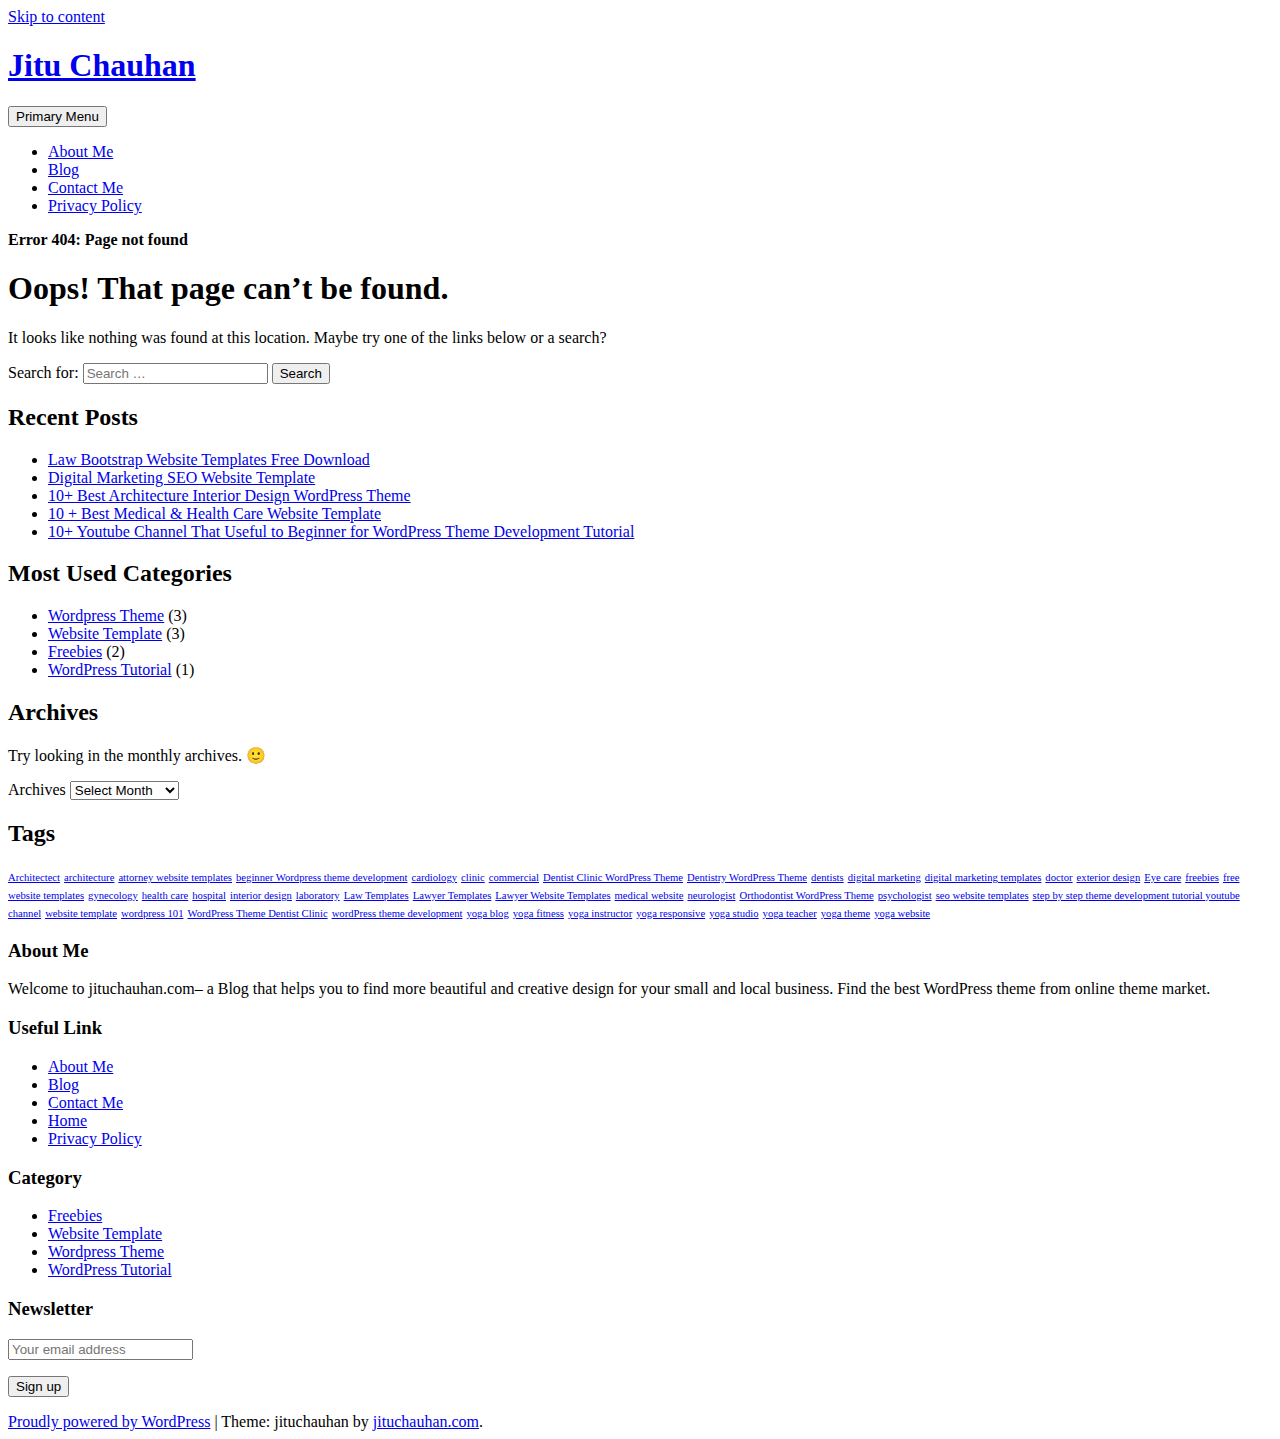
<file: StudentApp/static/assets/vendor/custom-js/jquery.multi-select.html>
<!DOCTYPE html>
    <html lang="en-US" prefix="og: http://ogp.me/ns#">

    <head>
    	
   
        <meta name="google-site-verification" content="4KqxXLPDRgArLiUh4ZFZ0BLFW6n7QN0jibkjD7lBNMg" />
        <meta charset="UTF-8">
        <meta name="viewport" content="width=device-width, initial-scale=1">
        <link rel="profile" href="http://gmpg.org/xfn/11">
        <link href="https://fonts.googleapis.com/css?family=Open+Sans:300,400,400i,600,600i,700,700i,800" rel="stylesheet">
        <title>Page not found - Jitu Chauhan</title>

<!-- This site is optimized with the Yoast SEO plugin v7.9 - https://yoast.com/wordpress/plugins/seo/ -->
<meta name="robots" content="noindex,follow"/>
<meta property="og:locale" content="en_US" />
<meta property="og:type" content="object" />
<meta property="og:title" content="Page not found - Jitu Chauhan" />
<meta property="og:site_name" content="Jitu Chauhan" />
<meta name="twitter:card" content="summary" />
<meta name="twitter:title" content="Page not found - Jitu Chauhan" />
<script type='application/ld+json'>{"@context":"https:\/\/schema.org","@type":"Person","url":"https:\/\/jituchauhan.com\/","sameAs":[],"@id":"#person","name":"Jitu Chauhan"}</script>
<script type='application/ld+json'>{"@context":"https:\/\/schema.org","@type":"BreadcrumbList","itemListElement":[{"@type":"ListItem","position":1,"item":{"@id":"https:\/\/jituchauhan.com\/","name":"Home"}},{"@type":"ListItem","position":2,"item":{"@id":null,"name":"Error 404: Page not found"}}]}</script>
<!-- / Yoast SEO plugin. -->

<link rel='dns-prefetch' href='//maxcdn.bootstrapcdn.com' />
<link rel='dns-prefetch' href='//s.w.org' />
<link rel="alternate" type="application/rss+xml" title="Jitu Chauhan &raquo; Feed" href="https://jituchauhan.com/feed/" />
<link rel="alternate" type="application/rss+xml" title="Jitu Chauhan &raquo; Comments Feed" href="https://jituchauhan.com/comments/feed/" />
		<script type="text/javascript">
			window._wpemojiSettings = {"baseUrl":"https:\/\/s.w.org\/images\/core\/emoji\/11\/72x72\/","ext":".png","svgUrl":"https:\/\/s.w.org\/images\/core\/emoji\/11\/svg\/","svgExt":".svg","source":{"concatemoji":"https:\/\/jituchauhan.com\/wp-includes\/js\/wp-emoji-release.min.js?ver=4.9.8"}};
			!function(a,b,c){function d(a,b){var c=String.fromCharCode;l.clearRect(0,0,k.width,k.height),l.fillText(c.apply(this,a),0,0);var d=k.toDataURL();l.clearRect(0,0,k.width,k.height),l.fillText(c.apply(this,b),0,0);var e=k.toDataURL();return d===e}function e(a){var b;if(!l||!l.fillText)return!1;switch(l.textBaseline="top",l.font="600 32px Arial",a){case"flag":return!(b=d([55356,56826,55356,56819],[55356,56826,8203,55356,56819]))&&(b=d([55356,57332,56128,56423,56128,56418,56128,56421,56128,56430,56128,56423,56128,56447],[55356,57332,8203,56128,56423,8203,56128,56418,8203,56128,56421,8203,56128,56430,8203,56128,56423,8203,56128,56447]),!b);case"emoji":return b=d([55358,56760,9792,65039],[55358,56760,8203,9792,65039]),!b}return!1}function f(a){var c=b.createElement("script");c.src=a,c.defer=c.type="text/javascript",b.getElementsByTagName("head")[0].appendChild(c)}var g,h,i,j,k=b.createElement("canvas"),l=k.getContext&&k.getContext("2d");for(j=Array("flag","emoji"),c.supports={everything:!0,everythingExceptFlag:!0},i=0;i<j.length;i++)c.supports[j[i]]=e(j[i]),c.supports.everything=c.supports.everything&&c.supports[j[i]],"flag"!==j[i]&&(c.supports.everythingExceptFlag=c.supports.everythingExceptFlag&&c.supports[j[i]]);c.supports.everythingExceptFlag=c.supports.everythingExceptFlag&&!c.supports.flag,c.DOMReady=!1,c.readyCallback=function(){c.DOMReady=!0},c.supports.everything||(h=function(){c.readyCallback()},b.addEventListener?(b.addEventListener("DOMContentLoaded",h,!1),a.addEventListener("load",h,!1)):(a.attachEvent("onload",h),b.attachEvent("onreadystatechange",function(){"complete"===b.readyState&&c.readyCallback()})),g=c.source||{},g.concatemoji?f(g.concatemoji):g.wpemoji&&g.twemoji&&(f(g.twemoji),f(g.wpemoji)))}(window,document,window._wpemojiSettings);
		</script>
		<style type="text/css">
img.wp-smiley,
img.emoji {
	display: inline !important;
	border: none !important;
	box-shadow: none !important;
	height: 1em !important;
	width: 1em !important;
	margin: 0 .07em !important;
	vertical-align: -0.1em !important;
	background: none !important;
	padding: 0 !important;
}
</style>
<link rel='stylesheet' id='contact-form-7-css'  href='https://jituchauhan.com/wp-content/plugins/contact-form-7/includes/css/styles.css?ver=5.0.3' type='text/css' media='all' />
<link rel='stylesheet' id='bootstrap-css'  href='https://jituchauhan.com/wp-content/themes/jituchauhan/css/bootstrap.min.css?ver=3.3.7' type='text/css' media='all' />
<link rel='stylesheet' id='jituchauhan-style-css'  href='https://jituchauhan.com/wp-content/themes/jituchauhan/style.css?ver=4.9.8' type='text/css' media='all' />
<link rel='stylesheet' id='wpb-fa-css'  href='https://maxcdn.bootstrapcdn.com/font-awesome/4.4.0/css/font-awesome.min.css?ver=4.9.8' type='text/css' media='all' />
<link rel='stylesheet' id='addtoany-css'  href='https://jituchauhan.com/wp-content/plugins/add-to-any/addtoany.min.css?ver=1.14' type='text/css' media='all' />
<style id='addtoany-inline-css' type='text/css'>
@media screen and (min-width:981px){
.a2a_floating_style.a2a_default_style{display:none;}
}
</style>
<script type='text/javascript' src='https://jituchauhan.com/wp-includes/js/jquery/jquery.js?ver=1.12.4'></script>
<script type='text/javascript' src='https://jituchauhan.com/wp-includes/js/jquery/jquery-migrate.min.js?ver=1.4.1'></script>
<script type='text/javascript' src='https://jituchauhan.com/wp-content/plugins/add-to-any/addtoany.min.js?ver=1.0'></script>
<link rel='https://api.w.org/' href='https://jituchauhan.com/wp-json/' />
<link rel="EditURI" type="application/rsd+xml" title="RSD" href="https://jituchauhan.com/xmlrpc.php?rsd" />
<link rel="wlwmanifest" type="application/wlwmanifest+xml" href="https://jituchauhan.com/wp-includes/wlwmanifest.xml" /> 
<meta name="generator" content="WordPress 4.9.8" />

<script data-cfasync="false">
window.a2a_config=window.a2a_config||{};a2a_config.callbacks=[];a2a_config.overlays=[];a2a_config.templates={};
a2a_config.icon_color="unset,#ffffff";
(function(d,s,a,b){a=d.createElement(s);b=d.getElementsByTagName(s)[0];a.async=1;a.src="https://static.addtoany.com/menu/page.js";b.parentNode.insertBefore(a,b);})(document,"script");
</script>
	<script>
		  (function(i,s,o,g,r,a,m){i['GoogleAnalyticsObject']=r;i[r]=i[r]||function(){
		  (i[r].q=i[r].q||[]).push(arguments)},i[r].l=1*new Date();a=s.createElement(o),
		  m=s.getElementsByTagName(o)[0];a.async=1;a.src=g;m.parentNode.insertBefore(a,m)
		  })(window,document,'script','https://www.google-analytics.com/analytics.js','ga');
		
		  ga('create', 'UA-92805225-1', 'auto');
		  ga('send', 'pageview');

	</script>
        
        


    <link rel="stylesheet" type="text/css" href="http://jituchauhan.com/wp-content/plugins/template-help-featured-templates/css/style.css" />
    <link rel="stylesheet" type="text/css" href="http://jituchauhan.com/wp-content/plugins/template-help-featured-templates/css/preview.css" />
    <script type="text/javascript">
        function html_entity_decode(str) {
            var ta = document.createElement("textarea");
            ta.innerHTML=str.replace(/</g,"&lt;").replace(/>/g,"&gt;");
            toReturn = ta.value;
            ta = null;
            return toReturn
        }
    </script>
    <link rel="icon" href="https://jituchauhan.com/wp-content/uploads/2017/07/cropped-jituchauhan-32x32.png" sizes="32x32" />
<link rel="icon" href="https://jituchauhan.com/wp-content/uploads/2017/07/cropped-jituchauhan-192x192.png" sizes="192x192" />
<link rel="apple-touch-icon-precomposed" href="https://jituchauhan.com/wp-content/uploads/2017/07/cropped-jituchauhan-180x180.png" />
<meta name="msapplication-TileImage" content="https://jituchauhan.com/wp-content/uploads/2017/07/cropped-jituchauhan-270x270.png" />
		<!-- Google AdSense Ad --->
		<script async src="//pagead2.googlesyndication.com/pagead/js/adsbygoogle.js"></script>
<script>
  (adsbygoogle = window.adsbygoogle || []).push({
    google_ad_client: "ca-pub-2256645353903872",
    enable_page_level_ads: true
  });
</script>
    </head>

    <body class="error404 wp-custom-logo hfeed">
    	
        <div id="page" class="site">
            <div class="header">
                <div class="container">
                <div class="row">
                        <a class="skip-link screen-reader-text" href="#content">
                            Skip to content                        </a>
                        <header id="masthead" class="site-header" role="banner">
                        
                        	
                            <div class="col-md-4">
                                <div class="site-branding">
                                	
                                                                            <h1 class="site-title"><a href="https://jituchauhan.com/" rel="home">Jitu Chauhan</a></h1>
                                                                        </div>
                                <!-- .site-branding -->
                            </div>
                            <div class="col-md-8">
                                <nav id="site-navigation" class="main-navigation" role="navigation">
                                    <button class="menu-toggle" aria-controls="primary-menu" aria-expanded="false">
                                        Primary Menu                                    </button>
                                    <div class="menu-primary-menu-container"><ul id="primary-menu" class="menu"><li id="menu-item-7" class="menu-item menu-item-type-post_type menu-item-object-page menu-item-7"><a href="https://jituchauhan.com/about-me/">About Me</a></li>
<li id="menu-item-403" class="menu-item menu-item-type-post_type menu-item-object-page menu-item-403"><a href="https://jituchauhan.com/blog/">Blog</a></li>
<li id="menu-item-176" class="menu-item menu-item-type-post_type menu-item-object-page menu-item-176"><a href="https://jituchauhan.com/contact-me/">Contact Me</a></li>
<li id="menu-item-359" class="menu-item menu-item-type-post_type menu-item-object-page menu-item-359"><a href="https://jituchauhan.com/privacy-policy/">Privacy Policy</a></li>
</ul></div>                                </nav>
                                <!-- #site-navigation -->
                            </div>
                        </header>
                        <!-- #masthead -->
                    </div>
            </div>
            </div>

			<div class="container"><div class="row"><div class="col-md-12"><p id="breadcrumbs" class="breadcrumbs"><span><strong class="breadcrumb_last">Error 404: Page not found</strong></span></span></p></div></div></div>

            <div class="wrapper">
                <div class="container">
                    
                    <div id="content" class="site-content">
                        <div class="row">
			
	<div id="primary" class="content-area">
		<main id="main" class="site-main" role="main">

			<section class="error-404 not-found">
				<header class="page-header">
					<h1 class="page-title">Oops! That page can&rsquo;t be found.</h1>
				</header><!-- .page-header -->

				<div class="page-content">
					<p>It looks like nothing was found at this location. Maybe try one of the links below or a search?</p>

					<form role="search" method="get" class="search-form" action="https://jituchauhan.com/">
				<label>
					<span class="screen-reader-text">Search for:</span>
					<input type="search" class="search-field" placeholder="Search &hellip;" value="" name="s" />
				</label>
				<input type="submit" class="search-submit" value="Search" />
			</form>		<div class="widget widget_recent_entries">		<h2 class="widgettitle">Recent Posts</h2>		<ul>
											<li>
					<a href="https://jituchauhan.com/law-bootstrap-website-templates-free-download/">Law Bootstrap Website Templates Free Download</a>
									</li>
											<li>
					<a href="https://jituchauhan.com/digital-marketing-seo-website-template/">Digital Marketing SEO Website Template</a>
									</li>
											<li>
					<a href="https://jituchauhan.com/10-best-architecture-interior-design-wordpress-theme/">10+ Best Architecture Interior Design WordPress Theme</a>
									</li>
											<li>
					<a href="https://jituchauhan.com/10-best-medical-health-care-website-template/">10 + Best Medical &#038; Health Care Website Template</a>
									</li>
											<li>
					<a href="https://jituchauhan.com/10-youtube-channel-that-useful-to-beginner-for-wordpress-theme-development-tutorial/">10+ Youtube Channel That Useful to Beginner for WordPress Theme Development Tutorial</a>
									</li>
					</ul>
		</div>
					<div class="widget widget_categories">
						<h2 class="widget-title">Most Used Categories</h2>
						<ul>
							<li class="cat-item cat-item-3"><a href="https://jituchauhan.com/category/wordpress-theme/" title="Premium WordPress Theme">Wordpress Theme</a> (3)
</li>
	<li class="cat-item cat-item-22"><a href="https://jituchauhan.com/category/website-template/" >Website Template</a> (3)
</li>
	<li class="cat-item cat-item-48"><a href="https://jituchauhan.com/category/freebies/" title="Start your website easily with free bootstrap website templates.">Freebies</a> (2)
</li>
	<li class="cat-item cat-item-13"><a href="https://jituchauhan.com/category/wordpress-tutorial/" title="Helpful Links for WordPress Beginner.">WordPress Tutorial</a> (1)
</li>
						</ul>
					</div><!-- .widget -->

					<div class="widget widget_archive"><h2 class="widgettitle">Archives</h2><p>Try looking in the monthly archives. 🙂</p>		<label class="screen-reader-text" for="archives-dropdown--1">Archives</label>
		<select id="archives-dropdown--1" name="archive-dropdown" onchange='document.location.href=this.options[this.selectedIndex].value;'>
			
			<option value="">Select Month</option>
				<option value='https://jituchauhan.com/2017/07/'> July 2017 </option>
	<option value='https://jituchauhan.com/2017/05/'> May 2017 </option>
	<option value='https://jituchauhan.com/2017/03/'> March 2017 </option>
	<option value='https://jituchauhan.com/2017/02/'> February 2017 </option>
	<option value='https://jituchauhan.com/2017/01/'> January 2017 </option>

		</select>
		</div><div class="widget widget_tag_cloud"><h2 class="widgettitle">Tags</h2><div class="tagcloud"><a href="https://jituchauhan.com/tag/architectect/" class="tag-cloud-link tag-link-44 tag-link-position-1" style="font-size: 8pt;" aria-label="Architectect (1 item)">Architectect</a>
<a href="https://jituchauhan.com/tag/architecture/" class="tag-cloud-link tag-link-43 tag-link-position-2" style="font-size: 8pt;" aria-label="architecture (1 item)">architecture</a>
<a href="https://jituchauhan.com/tag/attorney-website-templates/" class="tag-cloud-link tag-link-57 tag-link-position-3" style="font-size: 8pt;" aria-label="attorney website templates (1 item)">attorney website templates</a>
<a href="https://jituchauhan.com/tag/beginner-wordpress-theme-development/" class="tag-cloud-link tag-link-20 tag-link-position-4" style="font-size: 8pt;" aria-label="beginner Wordpress theme development (1 item)">beginner Wordpress theme development</a>
<a href="https://jituchauhan.com/tag/cardiology/" class="tag-cloud-link tag-link-40 tag-link-position-5" style="font-size: 8pt;" aria-label="cardiology (1 item)">cardiology</a>
<a href="https://jituchauhan.com/tag/clinic/" class="tag-cloud-link tag-link-28 tag-link-position-6" style="font-size: 8pt;" aria-label="clinic (1 item)">clinic</a>
<a href="https://jituchauhan.com/tag/commercial/" class="tag-cloud-link tag-link-47 tag-link-position-7" style="font-size: 8pt;" aria-label="commercial (1 item)">commercial</a>
<a href="https://jituchauhan.com/tag/dentist-clinic-wordpress-theme/" class="tag-cloud-link tag-link-15 tag-link-position-8" style="font-size: 8pt;" aria-label="Dentist Clinic WordPress Theme (1 item)">Dentist Clinic WordPress Theme</a>
<a href="https://jituchauhan.com/tag/dentistry-wordpress-theme/" class="tag-cloud-link tag-link-14 tag-link-position-9" style="font-size: 8pt;" aria-label="Dentistry WordPress Theme (1 item)">Dentistry WordPress Theme</a>
<a href="https://jituchauhan.com/tag/dentists/" class="tag-cloud-link tag-link-41 tag-link-position-10" style="font-size: 8pt;" aria-label="dentists (1 item)">dentists</a>
<a href="https://jituchauhan.com/tag/digital-marketing/" class="tag-cloud-link tag-link-50 tag-link-position-11" style="font-size: 8pt;" aria-label="digital marketing (1 item)">digital marketing</a>
<a href="https://jituchauhan.com/tag/digital-marketing-templates/" class="tag-cloud-link tag-link-53 tag-link-position-12" style="font-size: 8pt;" aria-label="digital marketing templates (1 item)">digital marketing templates</a>
<a href="https://jituchauhan.com/tag/doctor/" class="tag-cloud-link tag-link-30 tag-link-position-13" style="font-size: 8pt;" aria-label="doctor (1 item)">doctor</a>
<a href="https://jituchauhan.com/tag/exterior-design/" class="tag-cloud-link tag-link-46 tag-link-position-14" style="font-size: 8pt;" aria-label="exterior design (1 item)">exterior design</a>
<a href="https://jituchauhan.com/tag/eye-care/" class="tag-cloud-link tag-link-37 tag-link-position-15" style="font-size: 8pt;" aria-label="Eye care (1 item)">Eye care</a>
<a href="https://jituchauhan.com/tag/freebies/" class="tag-cloud-link tag-link-52 tag-link-position-16" style="font-size: 8pt;" aria-label="freebies (1 item)">freebies</a>
<a href="https://jituchauhan.com/tag/free-website-templates/" class="tag-cloud-link tag-link-51 tag-link-position-17" style="font-size: 8pt;" aria-label="free website templates (1 item)">free website templates</a>
<a href="https://jituchauhan.com/tag/gynecology/" class="tag-cloud-link tag-link-38 tag-link-position-18" style="font-size: 8pt;" aria-label="gynecology (1 item)">gynecology</a>
<a href="https://jituchauhan.com/tag/health-care/" class="tag-cloud-link tag-link-35 tag-link-position-19" style="font-size: 8pt;" aria-label="health care (1 item)">health care</a>
<a href="https://jituchauhan.com/tag/hospital/" class="tag-cloud-link tag-link-29 tag-link-position-20" style="font-size: 8pt;" aria-label="hospital (1 item)">hospital</a>
<a href="https://jituchauhan.com/tag/interior-design/" class="tag-cloud-link tag-link-45 tag-link-position-21" style="font-size: 8pt;" aria-label="interior design (1 item)">interior design</a>
<a href="https://jituchauhan.com/tag/laboratory/" class="tag-cloud-link tag-link-36 tag-link-position-22" style="font-size: 8pt;" aria-label="laboratory (1 item)">laboratory</a>
<a href="https://jituchauhan.com/tag/law-templates/" class="tag-cloud-link tag-link-54 tag-link-position-23" style="font-size: 8pt;" aria-label="Law Templates (1 item)">Law Templates</a>
<a href="https://jituchauhan.com/tag/lawyer-templates/" class="tag-cloud-link tag-link-56 tag-link-position-24" style="font-size: 8pt;" aria-label="Lawyer Templates (1 item)">Lawyer Templates</a>
<a href="https://jituchauhan.com/tag/lawyer-website-templates/" class="tag-cloud-link tag-link-55 tag-link-position-25" style="font-size: 8pt;" aria-label="Lawyer Website Templates (1 item)">Lawyer Website Templates</a>
<a href="https://jituchauhan.com/tag/medical-website/" class="tag-cloud-link tag-link-32 tag-link-position-26" style="font-size: 8pt;" aria-label="medical website (1 item)">medical website</a>
<a href="https://jituchauhan.com/tag/neurologist/" class="tag-cloud-link tag-link-39 tag-link-position-27" style="font-size: 8pt;" aria-label="neurologist (1 item)">neurologist</a>
<a href="https://jituchauhan.com/tag/orthodontist-wordpress-theme/" class="tag-cloud-link tag-link-17 tag-link-position-28" style="font-size: 8pt;" aria-label="Orthodontist WordPress Theme (1 item)">Orthodontist WordPress Theme</a>
<a href="https://jituchauhan.com/tag/psychologist/" class="tag-cloud-link tag-link-42 tag-link-position-29" style="font-size: 8pt;" aria-label="psychologist (1 item)">psychologist</a>
<a href="https://jituchauhan.com/tag/seo-website-templates/" class="tag-cloud-link tag-link-49 tag-link-position-30" style="font-size: 8pt;" aria-label="seo website templates (1 item)">seo website templates</a>
<a href="https://jituchauhan.com/tag/step-by-step-theme-development-tutorial-youtube-channel/" class="tag-cloud-link tag-link-21 tag-link-position-31" style="font-size: 8pt;" aria-label="step by step theme development tutorial youtube channel (1 item)">step by step theme development tutorial youtube channel</a>
<a href="https://jituchauhan.com/tag/website-template/" class="tag-cloud-link tag-link-34 tag-link-position-32" style="font-size: 8pt;" aria-label="website template (1 item)">website template</a>
<a href="https://jituchauhan.com/tag/wordpress-101/" class="tag-cloud-link tag-link-19 tag-link-position-33" style="font-size: 8pt;" aria-label="wordpress 101 (1 item)">wordpress 101</a>
<a href="https://jituchauhan.com/tag/wordpress-theme-dentist-clinic/" class="tag-cloud-link tag-link-16 tag-link-position-34" style="font-size: 8pt;" aria-label="WordPress Theme Dentist Clinic (1 item)">WordPress Theme Dentist Clinic</a>
<a href="https://jituchauhan.com/tag/wordpress-theme-development/" class="tag-cloud-link tag-link-18 tag-link-position-35" style="font-size: 8pt;" aria-label="wordPress theme development (1 item)">wordPress theme development</a>
<a href="https://jituchauhan.com/tag/yoga-blog/" class="tag-cloud-link tag-link-9 tag-link-position-36" style="font-size: 8pt;" aria-label="yoga blog (1 item)">yoga blog</a>
<a href="https://jituchauhan.com/tag/yoga-fitness/" class="tag-cloud-link tag-link-11 tag-link-position-37" style="font-size: 8pt;" aria-label="yoga fitness (1 item)">yoga fitness</a>
<a href="https://jituchauhan.com/tag/yoga-instructor/" class="tag-cloud-link tag-link-6 tag-link-position-38" style="font-size: 8pt;" aria-label="yoga instructor (1 item)">yoga instructor</a>
<a href="https://jituchauhan.com/tag/yoga-responsive/" class="tag-cloud-link tag-link-5 tag-link-position-39" style="font-size: 8pt;" aria-label="yoga responsive (1 item)">yoga responsive</a>
<a href="https://jituchauhan.com/tag/yoga-studio/" class="tag-cloud-link tag-link-7 tag-link-position-40" style="font-size: 8pt;" aria-label="yoga studio (1 item)">yoga studio</a>
<a href="https://jituchauhan.com/tag/yoga-teacher/" class="tag-cloud-link tag-link-4 tag-link-position-41" style="font-size: 8pt;" aria-label="yoga teacher (1 item)">yoga teacher</a>
<a href="https://jituchauhan.com/tag/yoga-theme/" class="tag-cloud-link tag-link-8 tag-link-position-42" style="font-size: 8pt;" aria-label="yoga theme (1 item)">yoga theme</a>
<a href="https://jituchauhan.com/tag/yoga-website/" class="tag-cloud-link tag-link-10 tag-link-position-43" style="font-size: 8pt;" aria-label="yoga website (1 item)">yoga website</a></div>
</div>
				</div><!-- .page-content -->
			</section><!-- .error-404 -->

		</main><!-- #main -->
	</div><!-- #primary -->


    </div><!-- #content -->

   
</div><!-- #page -->

</div>

<div class="footer">
    	<div class="container">
        <div class="row">
		 				<div id="text-2" class="widget-container widget_text col-md-3"><h3 class="widget-title">About Me</h3>			<div class="textwidget"><p>Welcome to jituchauhan.com– a Blog that helps you to find more beautiful and creative design for your small and local business. Find the best WordPress theme from online theme market.</p>
</div>
		</div><div id="pages-2" class="widget-container widget_pages col-md-3"><h3 class="widget-title">Useful Link</h3>		<ul>
			<li class="page_item page-item-5"><a href="https://jituchauhan.com/about-me/">About Me</a></li>
<li class="page_item page-item-222"><a href="https://jituchauhan.com/blog/">Blog</a></li>
<li class="page_item page-item-174"><a href="https://jituchauhan.com/contact-me/">Contact Me</a></li>
<li class="page_item page-item-361"><a href="https://jituchauhan.com/home/">Home</a></li>
<li class="page_item page-item-241"><a href="https://jituchauhan.com/privacy-policy/">Privacy Policy</a></li>
		</ul>
		</div><div id="categories-3" class="widget-container widget_categories col-md-3"><h3 class="widget-title">Category</h3>		<ul>
	<li class="cat-item cat-item-48"><a href="https://jituchauhan.com/category/freebies/" title="Start your website easily with free bootstrap website templates.">Freebies</a>
</li>
	<li class="cat-item cat-item-22"><a href="https://jituchauhan.com/category/website-template/" >Website Template</a>
</li>
	<li class="cat-item cat-item-3"><a href="https://jituchauhan.com/category/wordpress-theme/" title="Premium WordPress Theme">Wordpress Theme</a>
</li>
	<li class="cat-item cat-item-13"><a href="https://jituchauhan.com/category/wordpress-tutorial/" title="Helpful Links for WordPress Beginner.">WordPress Tutorial</a>
</li>
		</ul>
</div><div id="mc4wp_form_widget-3" class="widget-container widget_mc4wp_form_widget col-md-3"><h3 class="widget-title">Newsletter</h3><script>(function() {
	if (!window.mc4wp) {
		window.mc4wp = {
			listeners: [],
			forms    : {
				on: function (event, callback) {
					window.mc4wp.listeners.push({
						event   : event,
						callback: callback
					});
				}
			}
		}
	}
})();
</script><!-- MailChimp for WordPress v4.2.4 - https://wordpress.org/plugins/mailchimp-for-wp/ --><form id="mc4wp-form-1" class="mc4wp-form mc4wp-form-277" method="post" data-id="277" data-name="Subscriber For Update" ><div class="mc4wp-form-fields"><p>
	<label></label>
	<input type="email" name="EMAIL" placeholder="Your email address" required/>
</p>

<p>
	<input type="submit" value="Sign up" />
</p></div><label style="display: none !important;">Leave this field empty if you're human: <input type="text" name="_mc4wp_honeypot" value="" tabindex="-1" autocomplete="off" /></label><input type="hidden" name="_mc4wp_timestamp" value="1541623618" /><input type="hidden" name="_mc4wp_form_id" value="277" /><input type="hidden" name="_mc4wp_form_element_id" value="mc4wp-form-1" /><div class="mc4wp-response"></div></form><!-- / MailChimp for WordPress Plugin --></div>		 			</div>
    		<div class="row">
    			<div class="col-lg-12 col-md-12 col-sm-12 col-xs-12">
    				 <footer id="colophon" class="site-footer" role="contentinfo">
        <div class="site-info">
            <a href="https://wordpress.org/">Proudly powered by WordPress</a>
            <span class="sep"> | </span>
            Theme: jituchauhan by <a href="http://jituchauhan.com/" rel="designer" class="">jituchauhan.com</a>.        </div><!-- .site-info -->
         	
    </footer><!-- #colophon -->
    			</div>
    		</div>
    	</div>
</div>
<div class="a2a_kit a2a_kit_size_32 a2a_floating_style a2a_default_style" style="bottom:0px;left:0px;background-color:transparent;"><a class="a2a_button_facebook" href="https://www.addtoany.com/add_to/facebook?linkurl=https%3A%2F%2Fjituchauhan.com%2Finfluence%2Flandingpage%2Finfluence%2Fassets%2Fvendor%2Fcustom-js%2Fjquery.multi-select.js&amp;linkname=Page%20not%20found%20-%20Jitu%20Chauhan" title="Facebook" rel="nofollow noopener" target="_blank"></a><a class="a2a_button_twitter" href="https://www.addtoany.com/add_to/twitter?linkurl=https%3A%2F%2Fjituchauhan.com%2Finfluence%2Flandingpage%2Finfluence%2Fassets%2Fvendor%2Fcustom-js%2Fjquery.multi-select.js&amp;linkname=Page%20not%20found%20-%20Jitu%20Chauhan" title="Twitter" rel="nofollow noopener" target="_blank"></a><a class="a2a_button_google_plus" href="https://www.addtoany.com/add_to/google_plus?linkurl=https%3A%2F%2Fjituchauhan.com%2Finfluence%2Flandingpage%2Finfluence%2Fassets%2Fvendor%2Fcustom-js%2Fjquery.multi-select.js&amp;linkname=Page%20not%20found%20-%20Jitu%20Chauhan" title="Google+" rel="nofollow noopener" target="_blank"></a><a class="a2a_button_pinterest" href="https://www.addtoany.com/add_to/pinterest?linkurl=https%3A%2F%2Fjituchauhan.com%2Finfluence%2Flandingpage%2Finfluence%2Fassets%2Fvendor%2Fcustom-js%2Fjquery.multi-select.js&amp;linkname=Page%20not%20found%20-%20Jitu%20Chauhan" title="Pinterest" rel="nofollow noopener" target="_blank"></a><a class="a2a_button_linkedin" href="https://www.addtoany.com/add_to/linkedin?linkurl=https%3A%2F%2Fjituchauhan.com%2Finfluence%2Flandingpage%2Finfluence%2Fassets%2Fvendor%2Fcustom-js%2Fjquery.multi-select.js&amp;linkname=Page%20not%20found%20-%20Jitu%20Chauhan" title="LinkedIn" rel="nofollow noopener" target="_blank"></a><a class="a2a_dd addtoany_share_save addtoany_share" href="https://www.addtoany.com/share"></a></div><script>(function() {function addEventListener(element,event,handler) {
	if(element.addEventListener) {
		element.addEventListener(event,handler, false);
	} else if(element.attachEvent){
		element.attachEvent('on'+event,handler);
	}
}function maybePrefixUrlField() {
	if(this.value.trim() !== '' && this.value.indexOf('http') !== 0) {
		this.value = "http://" + this.value;
	}
}

var urlFields = document.querySelectorAll('.mc4wp-form input[type="url"]');
if( urlFields && urlFields.length > 0 ) {
	for( var j=0; j < urlFields.length; j++ ) {
		addEventListener(urlFields[j],'blur',maybePrefixUrlField);
	}
}/* test if browser supports date fields */
var testInput = document.createElement('input');
testInput.setAttribute('type', 'date');
if( testInput.type !== 'date') {

	/* add placeholder & pattern to all date fields */
	var dateFields = document.querySelectorAll('.mc4wp-form input[type="date"]');
	for(var i=0; i<dateFields.length; i++) {
		if(!dateFields[i].placeholder) {
			dateFields[i].placeholder = 'YYYY-MM-DD';
		}
		if(!dateFields[i].pattern) {
			dateFields[i].pattern = '[0-9]{4}-(0[1-9]|1[012])-(0[1-9]|1[0-9]|2[0-9]|3[01])';
		}
	}
}

})();</script><script type='text/javascript'>
/* <![CDATA[ */
var wpcf7 = {"apiSettings":{"root":"https:\/\/jituchauhan.com\/wp-json\/contact-form-7\/v1","namespace":"contact-form-7\/v1"},"recaptcha":{"messages":{"empty":"Please verify that you are not a robot."}}};
/* ]]> */
</script>
<script type='text/javascript' src='https://jituchauhan.com/wp-content/plugins/contact-form-7/includes/js/scripts.js?ver=5.0.3'></script>
<script type='text/javascript' src='https://jituchauhan.com/wp-content/themes/jituchauhan/js/bootstrap.min.js?ver=3.3.7'></script>
<script type='text/javascript' src='https://jituchauhan.com/wp-content/themes/jituchauhan/js/navigation.js?ver=20151215'></script>
<script type='text/javascript' src='https://jituchauhan.com/wp-content/themes/jituchauhan/js/skip-link-focus-fix.js?ver=20151215'></script>
<script type='text/javascript' src='https://jituchauhan.com/wp-includes/js/wp-embed.min.js?ver=4.9.8'></script>
<script type='text/javascript'>
/* <![CDATA[ */
var mc4wp_forms_config = [];
/* ]]> */
</script>
<script type='text/javascript' src='https://jituchauhan.com/wp-content/plugins/mailchimp-for-wp/assets/js/forms-api.min.js?ver=4.2.4'></script>
<!--[if lte IE 9]>
<script type='text/javascript' src='https://jituchauhan.com/wp-content/plugins/mailchimp-for-wp/assets/js/third-party/placeholders.min.js?ver=4.2.4'></script>
<![endif]-->

</body>
</html>
</file>
